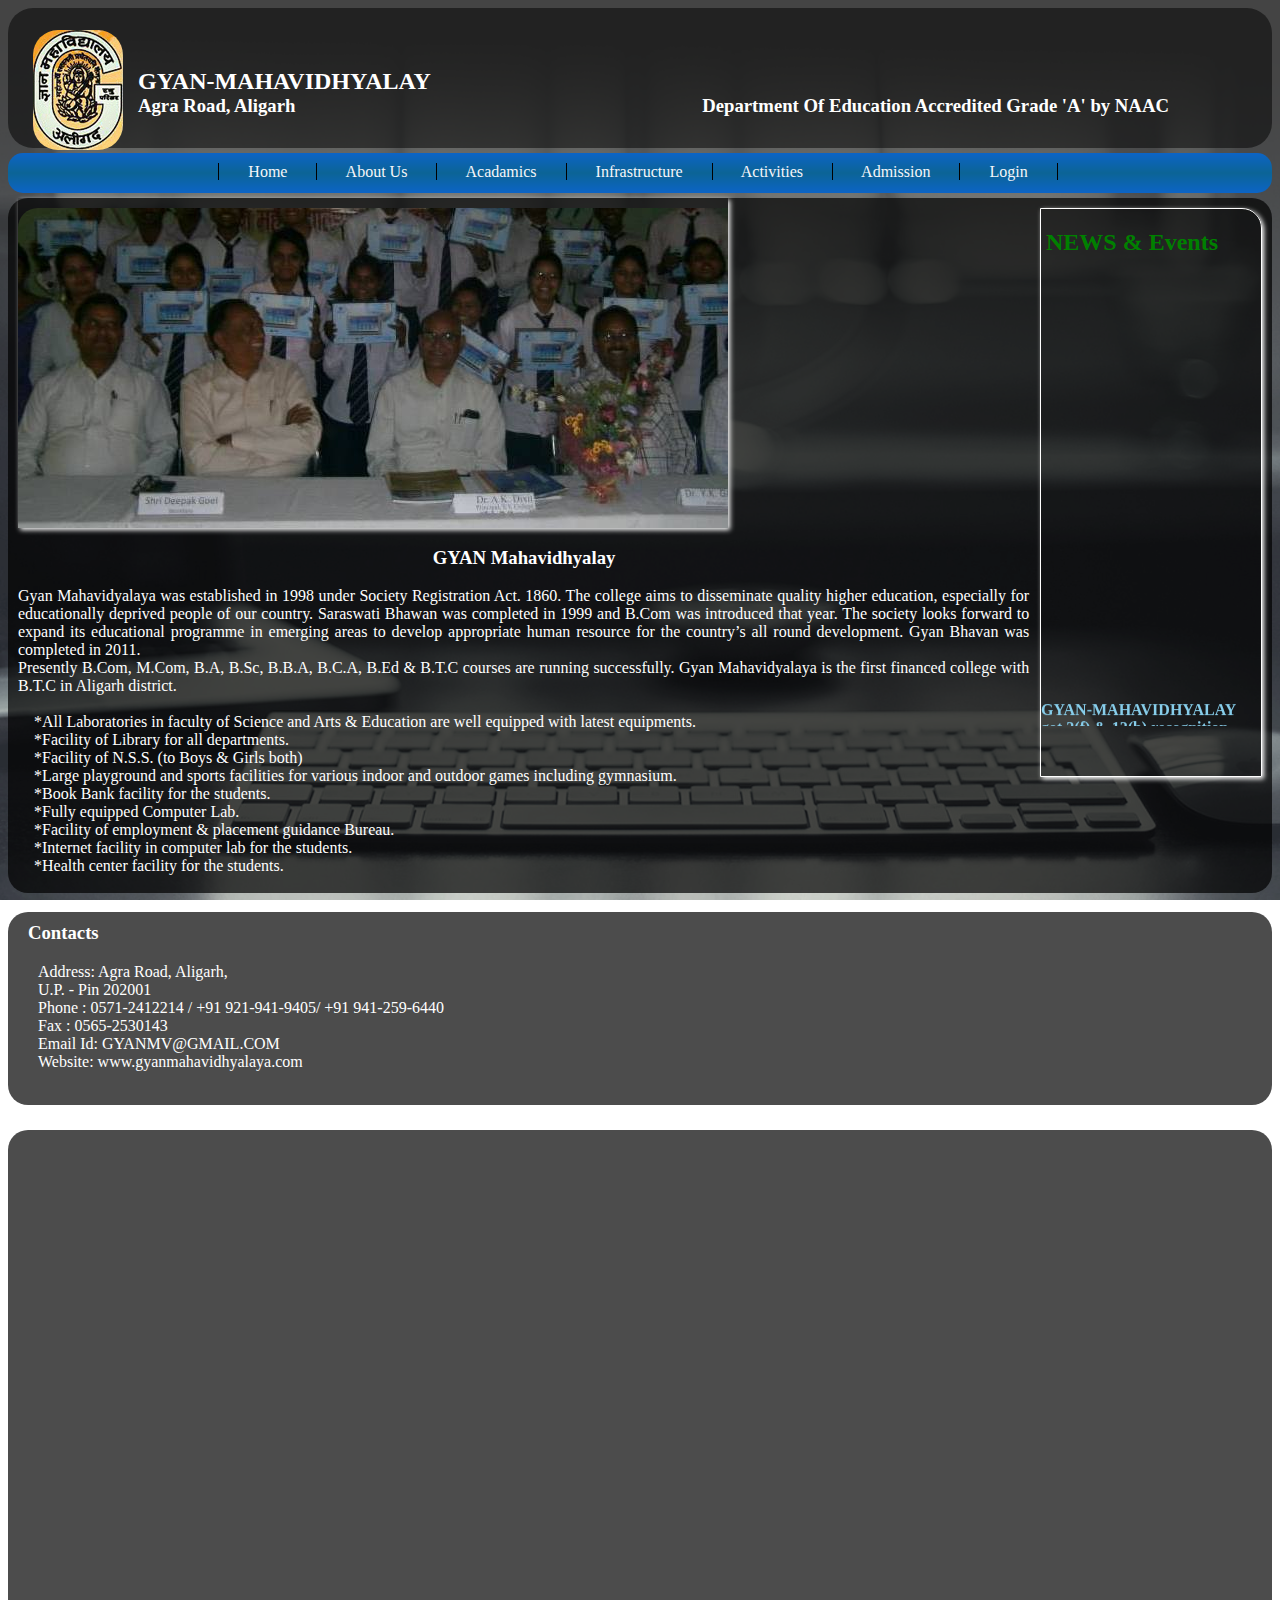
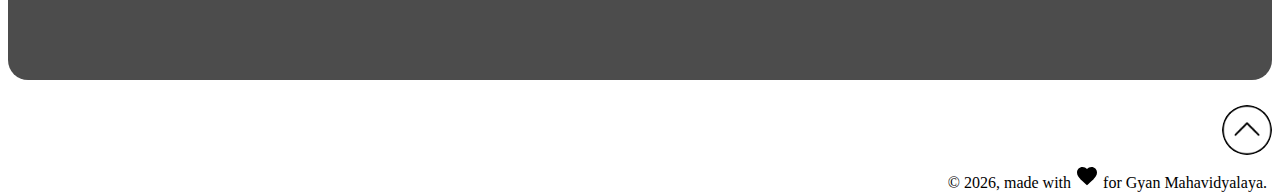
<file: index.html>
<html>
    <head>
        <title>Gyan Mahavidyalaya</title>
        <link rel="icon" href="images/logo.ico" type = "image/x-icon"/>
        <link rel="stylesheet" href="css/index.css" type="text/css"/>
        <script src="js/index.js"></script>
    </head>
    <body>
        <div class="page">
            <div class="headerpart">
               <div>
                    <img src="images/logo.jpg" height="120" style="border-radius: 25px;margin-left:25px;margin-top:10px;">
                </div>
                <h2>GYAN-MAHAVIDHYALAY</h2>
                <h3> Agra Road, Aligarh &nbsp; &nbsp; &nbsp; &nbsp; &nbsp; &nbsp; &nbsp; &nbsp; &nbsp; &nbsp; &nbsp; &nbsp; &nbsp; &nbsp; &nbsp; &nbsp; &nbsp; &nbsp; &nbsp; &nbsp; &nbsp; &nbsp; &nbsp; &nbsp; &nbsp; &nbsp; &nbsp; &nbsp; &nbsp; &nbsp; &nbsp; &nbsp; &nbsp; &nbsp; &nbsp; &nbsp; &nbsp; &nbsp; &nbsp; &nbsp; &nbsp; &nbsp; &nbsp; Department Of Education Accredited Grade 'A' by NAAC</h3>
            </div>
            <div class="linkspart">
                <center>
                    <vr></vr>
                    <a href=""> &emsp; Home &emsp;</a>
                    <vr></vr>
                    <a href="website/About%20us.html">&emsp; About Us &emsp;</a>
                    <vr></vr>
                    <a href="website/Academics.html">&emsp; Acadamics &emsp;</a>
                    <vr></vr>
                    <a href="website/Infrastructure.html">&emsp; Infrastructure &emsp;</a>
                    <vr></vr>
                    <a href="website/Activities.html">&emsp; Activities &emsp;</a>
                    <vr></vr>
                    <a href="System/Dashboard/examples/SignUp.html">&emsp; Admission &emsp;</a>
                    <vr></vr>
                    <a href="System/Login.php">&emsp; Login &emsp;</a>&nbsp;
                    <vr></vr>
                </center>
            </div>
            <div class="bodypart">
                 <div class="newspart">
                    <h2>NEWS &amp; Events</h2>
                        <div class="news">
                            <marquee direction="up" height="90%">
                                <h4>GYAN-MAHAVIDHYALAY got 2(f) &amp; 12(b) recognition from UGC</h4><br>
                                <p>GYAN-MAHAVIDHYALAY Engineering college get the UGC recognition amoung 298 colleges affilated to UPTU. GYAN-MAHAVIDHYALAY have permanent affilation from NAAC.</p>
                                <hr>
                                <h4>GYAN-MAHAVIDHYALAY got 2(f) &amp; 12(b) recognition from UGC</h4><br>
                                <p>GYAN-MAHAVIDHYALAY Engineering college get the UGC recognition amoung 298 colleges affilated to UPTU. GYAN-MAHAVIDHYALAY have permanent affilation from NAAC.</p>
                                <hr>
                                <h4>GYAN-MAHAVIDHYALAY got 2(f) &amp; 12(b) recognition from UGC</h4><br>
                                <p>GYAN-MAHAVIDHYALAY Engineering college get the UGC recognition amoung 298 colleges affilated to UPTU. GYAN-MAHAVIDHYALAY have permanent affilation from NAAC.</p>
                                <hr>
                            </marquee>                    
                        </div>
                </div>
                <div class="imagepart">
                    <img class="mySlides" src="images/banner2.jpg" style="width:100%">
                    <img class="mySlides" src="images/banner3.jpg" style="width:100%">
                    <img class="mySlides" src="images/banner4.jpg" style="width:100%">
                    <img class="mySlides" src="images/banner6.jpg" style="width:100%">
                    <img class="mySlides" src="images/banner7.jpg" style="width:100%">
                    <img class="mySlides" src="images/banner8.jpg" style="width:100%">
                    <script>
                        var myIndex = 0;
                        change();
                        function change() {
                            var i;
                            var x = document.getElementsByClassName("mySlides");
                            for (i = 0; i < x.length; i++){
                                x[i].style.display = "none";  
                            }
                            myIndex++;
                            if (myIndex > x.length){
                                myIndex = 1;
                            }    
                            x[myIndex-1].style.display = "block";  
                            setTimeout(carousel, 2000);
                        }
                    </script>
                </div>
                
               
                <h3>GYAN Mahavidhyalay</h3>
                <p style="margin-left: 10px; margin-right: 10px; text-align: justify; width: 80%">Gyan Mahavidyalaya was established in 1998 under Society Registration Act. 1860. The college aims to disseminate quality higher education, especially for educationally deprived people of our country. Saraswati Bhawan was completed in 1999 and B.Com was introduced that year. The society looks forward to expand its educational programme in emerging areas to develop appropriate human resource for the country’s all round development. Gyan Bhavan was completed in 2011.
                <br>
                Presently B.Com, M.Com, B.A, B.Sc, B.B.A, B.C.A, B.Ed &amp; B.T.C courses are running successfully. Gyan Mahavidyalaya is the first financed college with B.T.C in Aligarh district.<br>
                    <br>&emsp;*All Laboratories in faculty of Science and Arts &amp; Education are well equipped with latest equipments.
                    <br>&emsp;*Facility of Library for all departments.
                    <br>&emsp;*Facility of N.S.S. (to Boys &amp; Girls both)
                    <br>&emsp;*Large playground and sports facilities for various indoor and outdoor games including gymnasium.
                    <br>&emsp;*Book Bank facility for the students.
                    <br>&emsp;*Fully equipped Computer Lab.
                    <br>&emsp;*Facility of employment &amp; placement guidance Bureau.
                    <br>&emsp;*Internet facility in computer lab for the students.
                    <br>&emsp;*Health center facility for the students.<br><br>
                </p>
            </div>
            <div class="Contacts">
                <h3 style="margin-left: 20px; padding-top: 10px;">Contacts</h3>
                <p style="margin-left: 30px;">
                    Address: Agra Road, Aligarh,
                    <br>U.P. - Pin 202001
                    <br>Phone : 0571-2412214 / +91 921-941-9405/ +91 941-259-6440
                    <br>Fax : 0565-2530143
                    <br>Email Id: GYANMV@GMAIL.COM
                    <br>Website: www.gyanmahavidhyalaya.com
                </p>
                <br>
            </div>
            <div class="mappart">
                <iframe src="https://www.google.com/maps/embed?pb=!1m18!1m12!1m3!1d3528.04995229353!2d78.0748558147123!3d27.839000182737593!2m3!1f0!2f0!3f0!3m2!1i1024!2i768!4f13.1!3m3!1m2!1s0x3974a30ff75816e5%3A0x940f139ef6569a30!2sGyan%20Mahavidhyalay!5e0!3m2!1sen!2sin!4v1580623831149!5m2!1sen!2sin" width="1000" height="500" frameborder="0" style="border:0; padding-top: 25px; padding-bottom: 25px;" allowfullscreen=""></iframe>
            </div>
            <a href="#top" style="text-decoration: none;"><img src="images/upbutton.png" class="upbutton"></a>
            <br><br><br>
            <div class="footerpart">
                &copy;
                <script>
                    document.write(new Date().getFullYear())
                </script>, made with <img src="images\favourite.svg" class="material-icons"> for Gyan Mahavidyalaya.
            </div>
        </div> 
    </body>
</html>
</file>
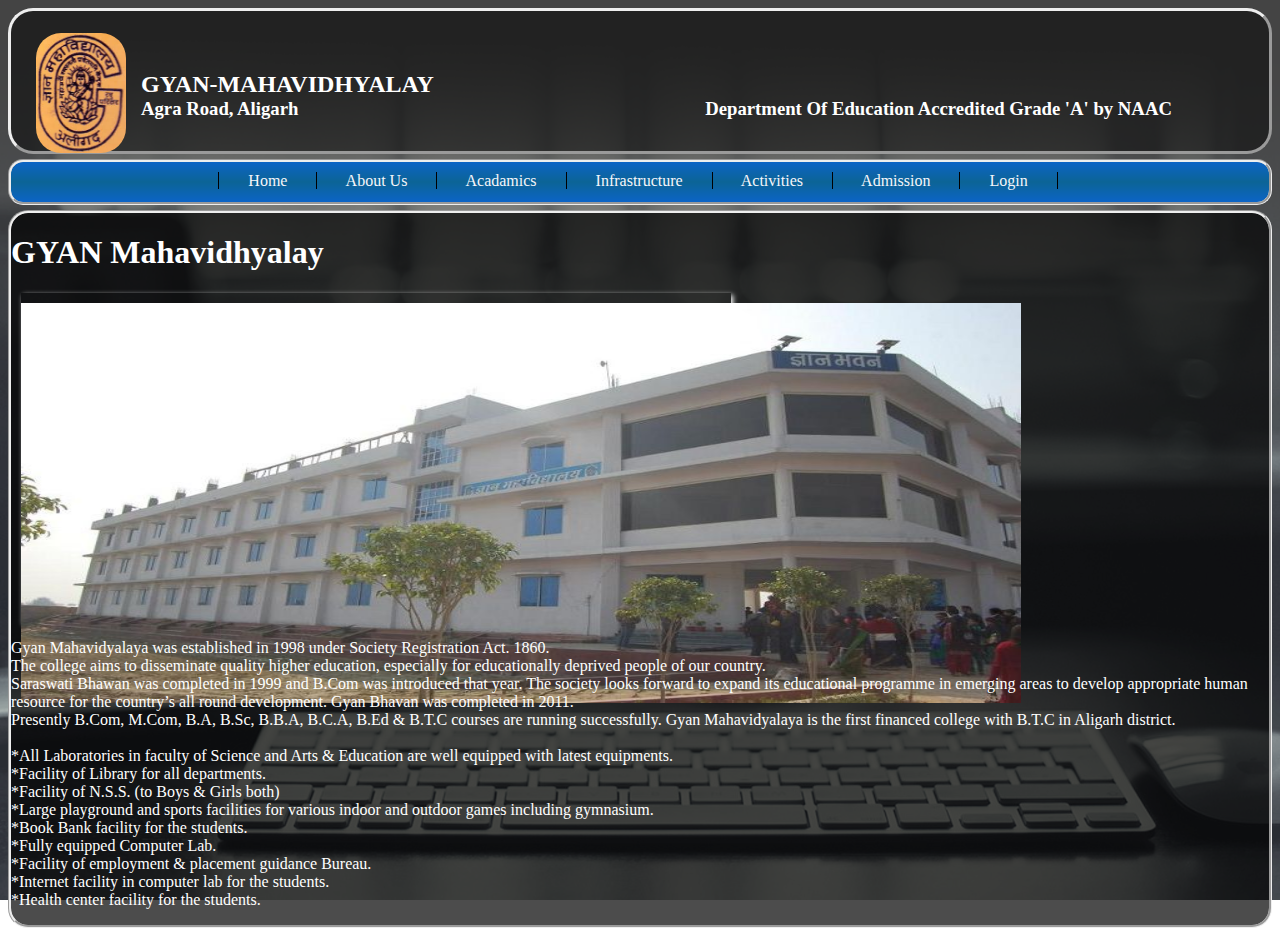
<file: website/About us.html>
<html>
    <head>
        
        <title>About University</title>
        <link rel="icon" href="../images/logo.ico" type = "image/x-icon"/>
        <link rel="stylesheet" type="text/css" href="styles%20about%20us.css">
        <link rel="stylesheet" href="../css/index.css" type="text/css"/>
        
    </head>
    
    <body>
        
        <style>
        
            body{
                background-image: url('Images/bg-01.jpg');
                background-repeat: no-repeat;
                background-attachment: fixed;
                background-size: cover;
                
            }
        
        </style>
        
        <div class="page">
        
            <div class="headerpart">
                <div>
                    
                    <img src="Images/gyan-mahavidyalaya-aligarh-logo.jpg" height="120" style="border-radius: 25px;margin-left:25px;margin-top:10px;">
                </div>
                 <h2>GYAN-MAHAVIDHYALAY</h2>
                <h3> Agra Road, Aligarh &nbsp; &nbsp; &nbsp; &nbsp; &nbsp; &nbsp; &nbsp; &nbsp; &nbsp; &nbsp; &nbsp; &nbsp; &nbsp; &nbsp; &nbsp; &nbsp; &nbsp; &nbsp; &nbsp; &nbsp; &nbsp; &nbsp; &nbsp; &nbsp; &nbsp; &nbsp; &nbsp; &nbsp; &nbsp; &nbsp; &nbsp; &nbsp; &nbsp; &nbsp; &nbsp; &nbsp; &nbsp; &nbsp; &nbsp; &nbsp; &nbsp; &nbsp; &nbsp; Department Of Education Accredited Grade 'A' by NAAC</h3>
            
            </div>
            <div class="linkspart">
                <center>
                    <vr></vr>
                    <a href="../index.html"> &emsp; Home &emsp;</a>
                    <vr></vr>
                    <a href="About%20us.html">&emsp; About Us &emsp;</a>
                    <vr></vr>
                    <a href="Academics.html">&emsp; Acadamics &emsp;</a>
                    <vr></vr>
                    <a href="Infrastructure.html">&emsp; Infrastructure &emsp;</a>
                    <vr></vr>
                    <a href="Activities.html">&emsp; Activities &emsp;</a>
                    <vr></vr>
                    <a href="../System/Dashboard/examples/SignUp.html">&emsp; Admission &emsp;</a>
                    <vr></vr>
                    <a href="../System/Login.php">&emsp; Login &emsp;</a>&nbsp;
                    <vr></vr>
                </center>
            </div>
            
            <div class="bodypart">
                <h1>GYAN Mahavidhyalay</h1>
                
                <div class="imagepart">
                    <img src="Images/SchoolFront.jpg" height="400" width="1000">    
                
                </div>
                <p>Gyan Mahavidyalaya was established in 1998 under Society Registration Act. 1860. <br>The college aims to disseminate quality higher education, especially for educationally deprived people of our country.<br>
Saraswati Bhawan was completed in 1999 and B.Com was introduced that year. The society looks forward to expand its educational programme in emerging areas to develop appropriate human resource for the country’s all round development. Gyan Bhavan was completed in 2011. <br>Presently B.Com, M.Com, B.A, B.Sc, B.B.A, B.C.A, B.Ed & B.T.C courses are running successfully.
Gyan Mahavidyalaya is the first financed college with B.T.C in Aligarh district.
<br><br>*All Laboratories in faculty of Science and Arts & Education are well equipped with latest equipments.
<br>*Facility of Library for all departments.
<br>*Facility of N.S.S. (to Boys & Girls both)
<br>*Large playground and sports facilities for various indoor and outdoor games including gymnasium.
<br>*Book Bank facility for the students.
<br>*Fully equipped Computer Lab.
<br>*Facility of employment & placement guidance Bureau.
<br>*Internet facility in computer lab for the students.
<br>*Health center facility for the students.</p>
                
            </div>            
        
        
        </div>
        
        
        
        
        
    </body>

</html>
</file>
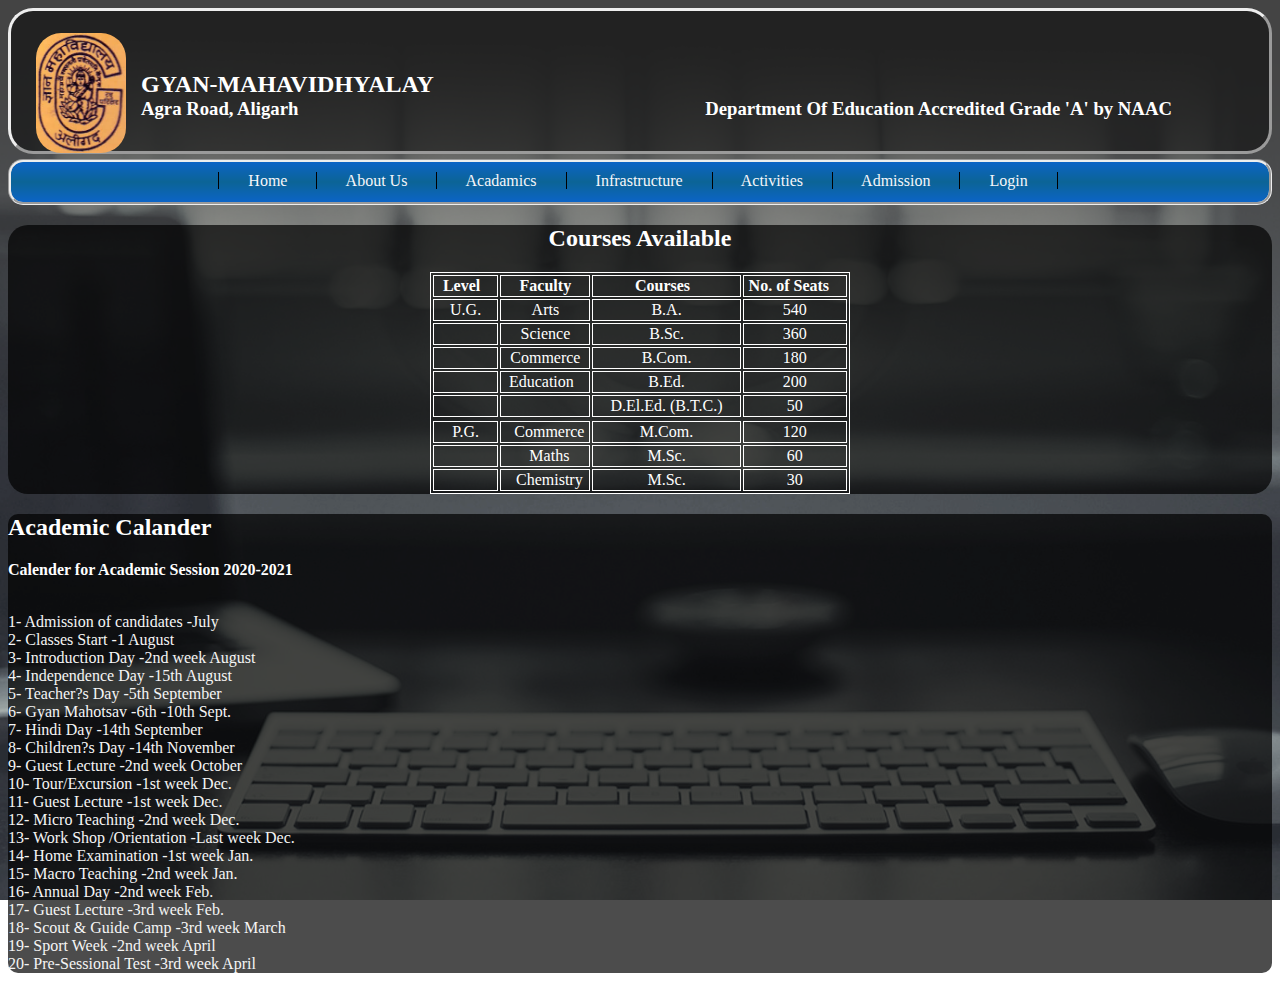
<file: website/Academics.html>
<html>
    <head>
        
        <title>About University</title>
        <link rel="icon" href="../images/logo.ico" type = "image/x-icon"/>
        <link rel="stylesheet" type="text/css" href="css%20for%20acad.css">
        <link rel="stylesheet" href="../css/index.css" type="text/css"/>
        
    </head>
    
    <body>
        
        <style>
        
            body{
                background-image: url('Images/bg-01.jpg');
                background-repeat: no-repeat;
                background-attachment: fixed;
                background-size: cover;
            }
        
        </style>
        
        <div class="page">
        
            <div class="headerpart">
                <div>
                    
                    <img src="Images/gyan-mahavidyalaya-aligarh-logo.jpg" height="120" style="border-radius: 25px;margin-left:25px;margin-top:10px;">
                </div>
                 <h2>GYAN-MAHAVIDHYALAY</h2>
                <h3> Agra Road, Aligarh &nbsp; &nbsp; &nbsp; &nbsp; &nbsp; &nbsp; &nbsp; &nbsp; &nbsp; &nbsp; &nbsp; &nbsp; &nbsp; &nbsp; &nbsp; &nbsp; &nbsp; &nbsp; &nbsp; &nbsp; &nbsp; &nbsp; &nbsp; &nbsp; &nbsp; &nbsp; &nbsp; &nbsp; &nbsp; &nbsp; &nbsp; &nbsp; &nbsp; &nbsp; &nbsp; &nbsp; &nbsp; &nbsp; &nbsp; &nbsp; &nbsp; &nbsp; &nbsp; Department Of Education Accredited Grade 'A' by NAAC</h3>
            
            </div>
            <div class="linkspart">
                <center>
                    <vr></vr>
                    <a href="../index.html"> &emsp; Home &emsp;</a>
                    <vr></vr>
                    <a href="About%20us.html">&emsp; About Us &emsp;</a>
                    <vr></vr>
                    <a href="Academics.html">&emsp; Acadamics &emsp;</a>
                    <vr></vr>
                    <a href="Infrastructure.html">&emsp; Infrastructure &emsp;</a>
                    <vr></vr>
                    <a href="Activities.html">&emsp; Activities &emsp;</a>
                    <vr></vr>
                    <a href="../System/Dashboard/examples/SignUp.html">&emsp; Admission &emsp;</a>
                    <vr></vr>
                    <a href="../System/Login.php">&emsp; Login &emsp;</a>&nbsp;
                    <vr></vr>
                </center>
            </div>
            
            <div class="bodypart">
                <h2>Courses Available</h2>
                <!--
-->
                <table class="center" border="1" bordercolor=white style="color: white; text-align-last: center">
                    <tr>
                        <th>&nbsp; Level &nbsp; &nbsp;</th>
                        <th>Faculty</th>
                        <th>&nbsp; Courses &nbsp; &nbsp;</th>
                        <th>&nbsp;No. of Seats &nbsp; &nbsp; </th>
                        
                    </tr>
                    <tr>
                        <td>U.G.</td>
                        <td>Arts</td>
                        <td>B.A.</td>
                        <td>540</td>
                    </tr>
                    <tr>
                        <td>    </td>
                        <td>Science</td>
                        <td>B.Sc.</td>
                        <td>360</td>
                    </tr>
                    <tr>
                        <td>    </td>
                        <td>&nbsp; Commerce &nbsp;</td>
                        <td>B.Com.</td>
                        <td>180</td>
                    </tr>
                    <tr>
                        <td>    </td>
                        <td>Education &nbsp;</td>
                        <td>B.Ed.</td>
                        <td>200</td>
                    </tr>
                     <tr>
                        <td>    </td>
                        <td>    </td>
                        <td>&nbsp; &nbsp; D.El.Ed. (B.T.C.) &nbsp; &nbsp;</td>
                        <td>50</td>
                    </tr>
                    
                    <tr></tr>
                    <tr>
                        <td>P.G.</td>
                        <td>&nbsp; Commerce </td>
                        <td>M.Com.</td>
                        <td>120</td>
                    </tr>
                    <tr>
                        <td>    </td>
                        <td>&nbsp; Maths </td>
                        <td>M.Sc.</td>
                        <td>60</td>
                    </tr>
                    <tr>
                        <td>    </td>
                        <td>&nbsp; Chemistry </td>
                        <td>M.Sc.</td>
                        <td>30</td>
                    </tr>
                </table>
            </div>
            <div class="bodyparta">
                <h2>Academic Calander</h2>
                <p style="color: white"><b>Calender for Academic Session 2020-2021</b></p>
                <p style="color: whitesmoke">
                    <br>1- Admission of candidates -July
<br>2- Classes Start -1 August
<br>3- Introduction Day -2nd week August
<br>4- Independence Day -15th August
<br>5- Teacher?s Day -5th September
<br>6- Gyan Mahotsav -6th -10th Sept.
<br>7- Hindi Day -14th September
<br>8- Children?s Day -14th November
<br>9- Guest Lecture -2nd week October
<br>10- Tour/Excursion -1st week Dec.
<br>11- Guest Lecture -1st week Dec.
<br>12- Micro Teaching -2nd week Dec.
<br>13- Work Shop /Orientation -Last week Dec.
<br>14- Home Examination -1st week Jan.
<br>15- Macro Teaching -2nd week Jan.
<br>16- Annual Day -2nd week Feb.
<br>17- Guest Lecture -3rd week Feb.
<br>18- Scout & Guide Camp -3rd week March
<br>19- Sport Week -2nd week April
<br>20- Pre-Sessional Test -3rd week April</p>
            
            </div>
        </div>
        
        
        
        
        
    </body>

</html>
</file>
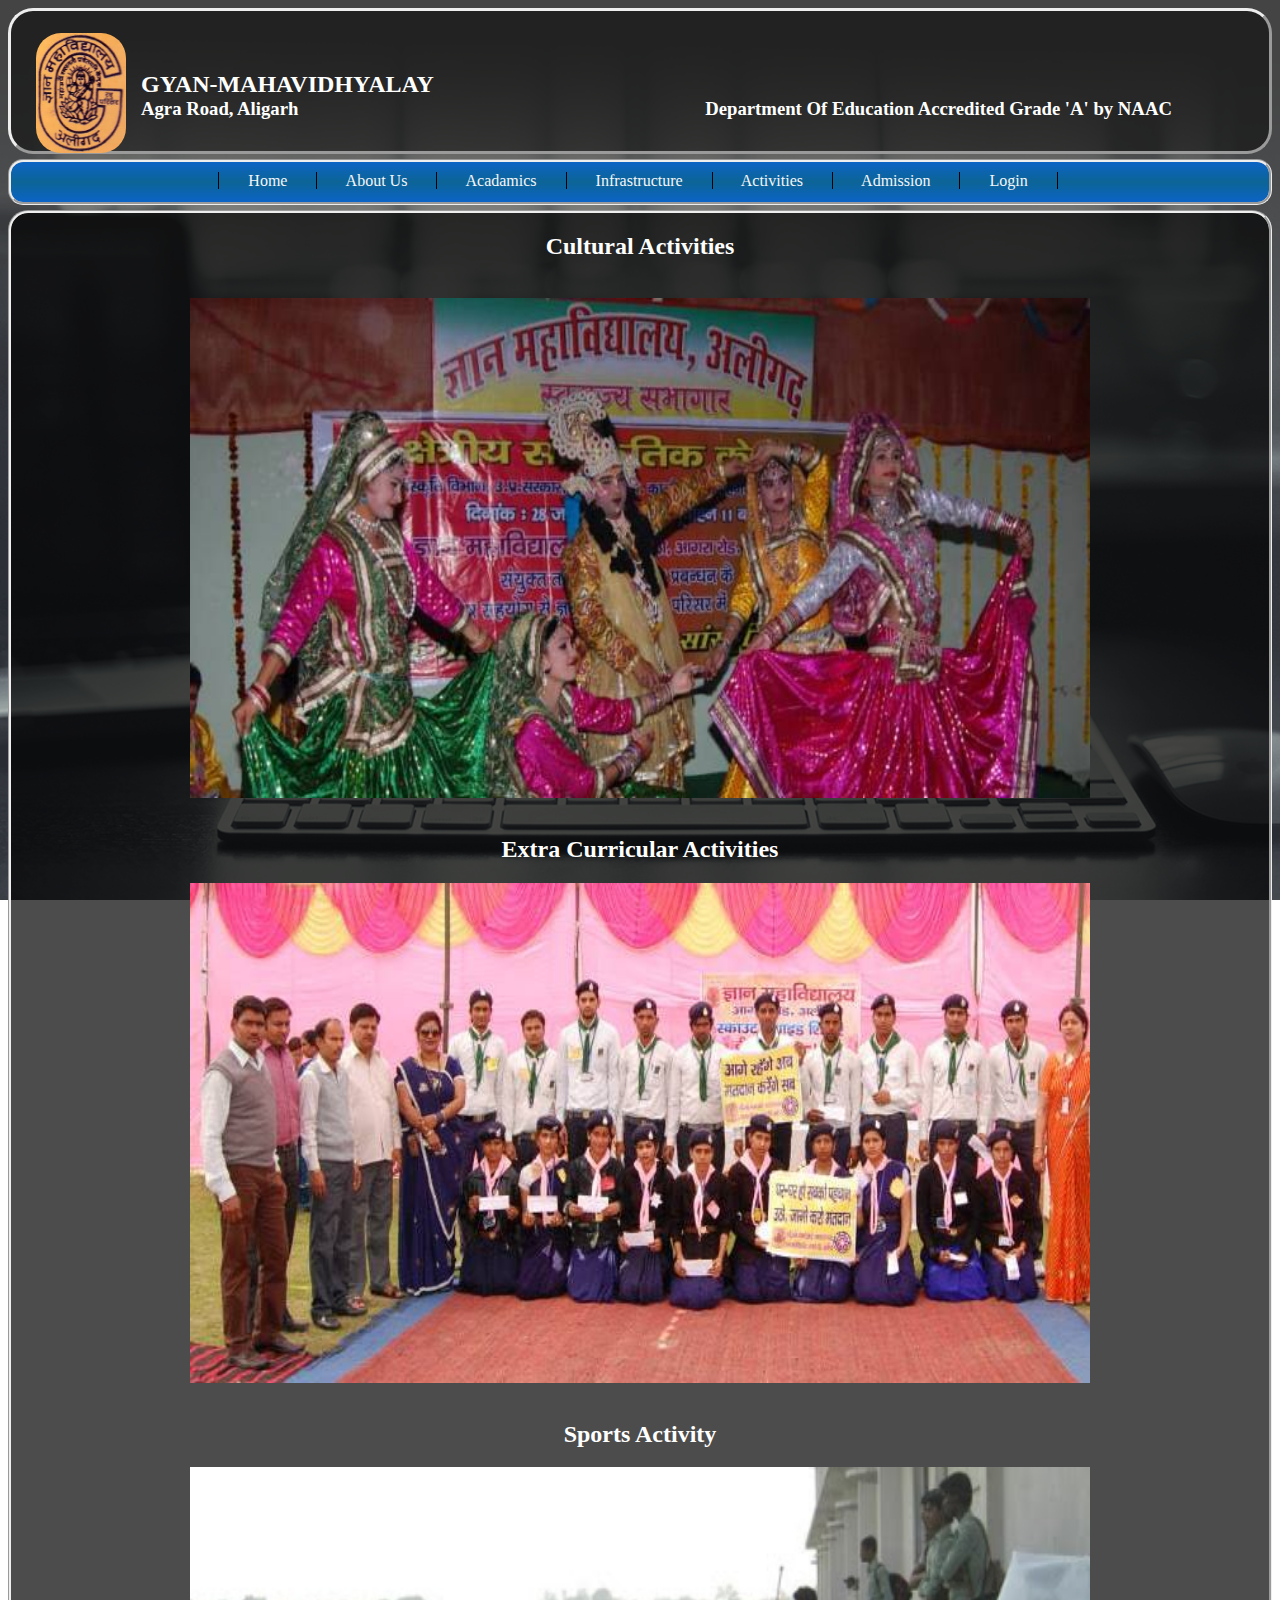
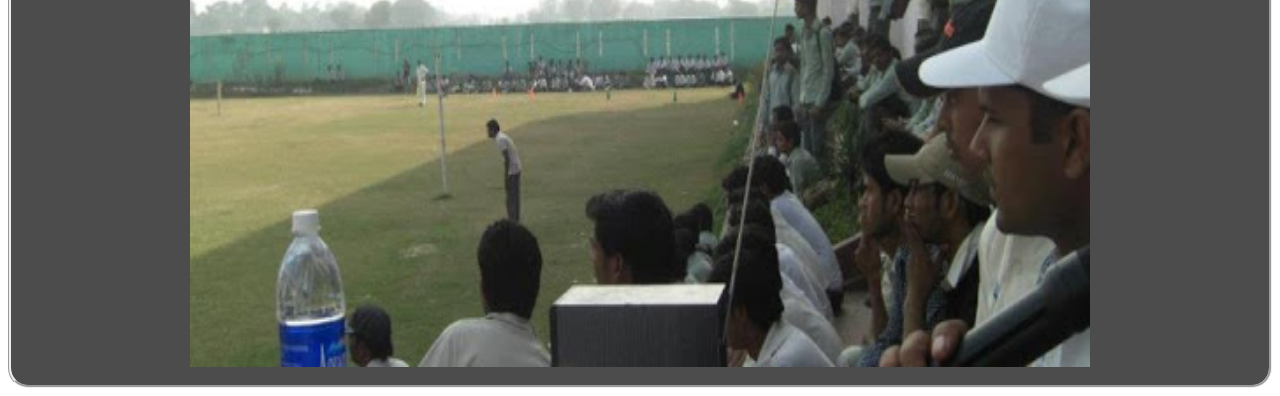
<file: website/Activities.html>
<html>
    <head>
        <title>About University</title>
        <link rel="icon" href="../images/logo.ico" type = "image/x-icon"/>
        <link rel="stylesheet" type="text/css" href="Css%20for%20actis.css">
        <link rel="stylesheet" href="../css/index.css" type="text/css"/>
    </head>
    <body>
        <style>
            body{
                background-image: url('Images/bg-01.jpg');
                background-repeat: no-repeat;
                background-attachment: fixed;
                background-size: cover;
            }
        
        </style>
        <div class="page">
            <div class="headerpart">
                <div>
                    <img src="Images/gyan-mahavidyalaya-aligarh-logo.jpg" height="120" style="border-radius: 25px;margin-left:25px;margin-top:10px;">
                </div>
                <h2>GYAN-MAHAVIDHYALAY</h2>
                <h3>
                    Agra Road, Aligarh &nbsp; &nbsp; &nbsp; &nbsp; &nbsp; &nbsp; &nbsp; &nbsp; &nbsp; &nbsp; &nbsp; &nbsp; &nbsp; &nbsp; &nbsp; &nbsp; &nbsp; &nbsp; &nbsp; &nbsp; &nbsp; &nbsp; &nbsp; &nbsp; &nbsp; &nbsp; &nbsp; &nbsp; &nbsp; &nbsp; &nbsp; &nbsp; &nbsp; &nbsp; &nbsp; &nbsp; &nbsp; &nbsp; &nbsp; &nbsp; &nbsp; &nbsp; &nbsp; Department Of Education Accredited Grade 'A' by NAAC
                </h3>
            </div>
            <div class="linkspart">
                <center>
                    <vr></vr>
                    <a href="../index.html"> &emsp; Home &emsp;</a>
                    <vr></vr>
                    <a href="About%20us.html">&emsp; About Us &emsp;</a>
                    <vr></vr>
                    <a href="Academics.html">&emsp; Acadamics &emsp;</a>
                    <vr></vr>
                    <a href="Infrastructure.html">&emsp; Infrastructure &emsp;</a>
                    <vr></vr>
                    <a href="Activities.html">&emsp; Activities &emsp;</a>
                    <vr></vr>
                    <a href="../System/Dashboard/examples/SignUp.html">&emsp; Admission &emsp;</a>
                    <vr></vr>
                    <a href="../System/Login.php">&emsp; Login &emsp;</a>&nbsp;
                    <vr></vr>
                </center>
            </div>
            <div class="bodypart">
                <h2> Cultural Activities </h2>
                <br>
                <img src="Images/dance.jpg" height="500" width="900">
                <br>
                <h2>Extra Curricular Activities</h2>
                <img src="Images/extra.jpg" height="500" width="900">
                <br>
                <h2>Sports Activity</h2>
                <img src="Images/Ground.jpg" height="500" width="900">
                <br>
            </div>
        </div>
    </body>
</html>
</file>
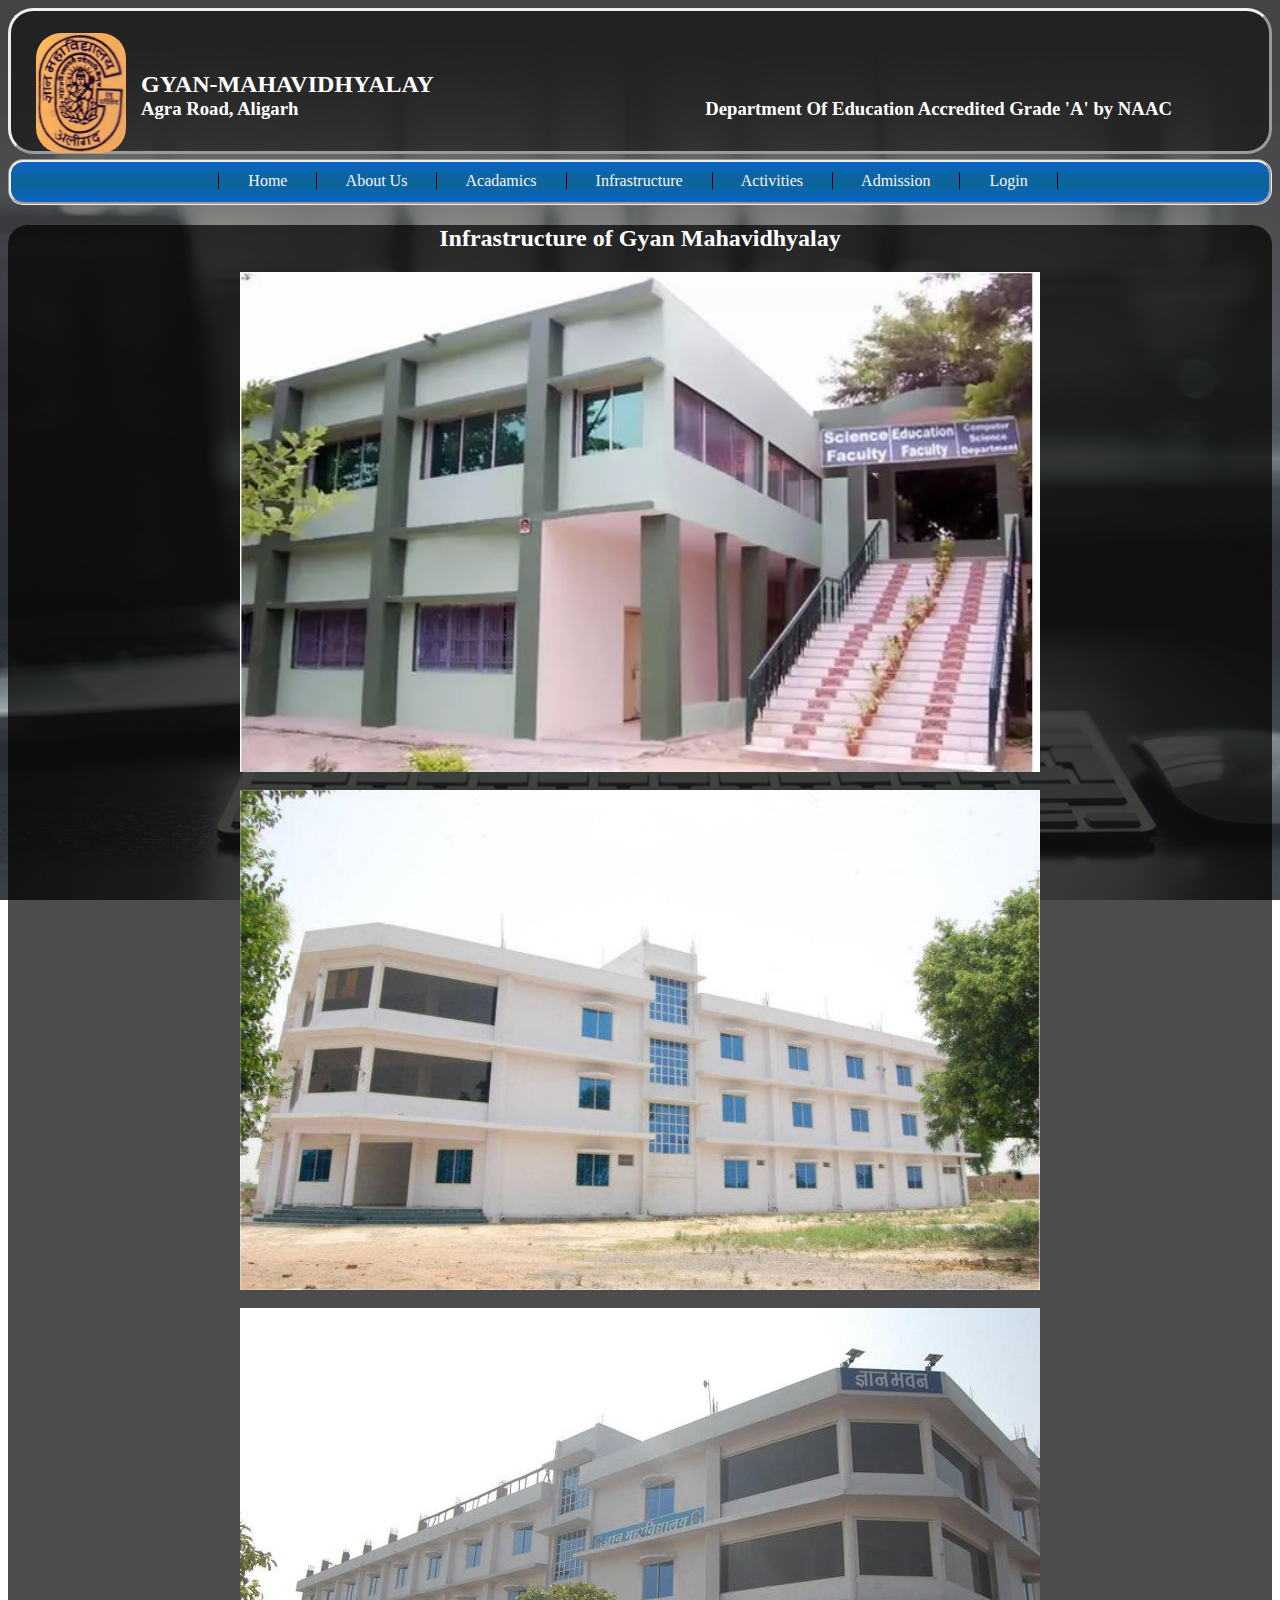
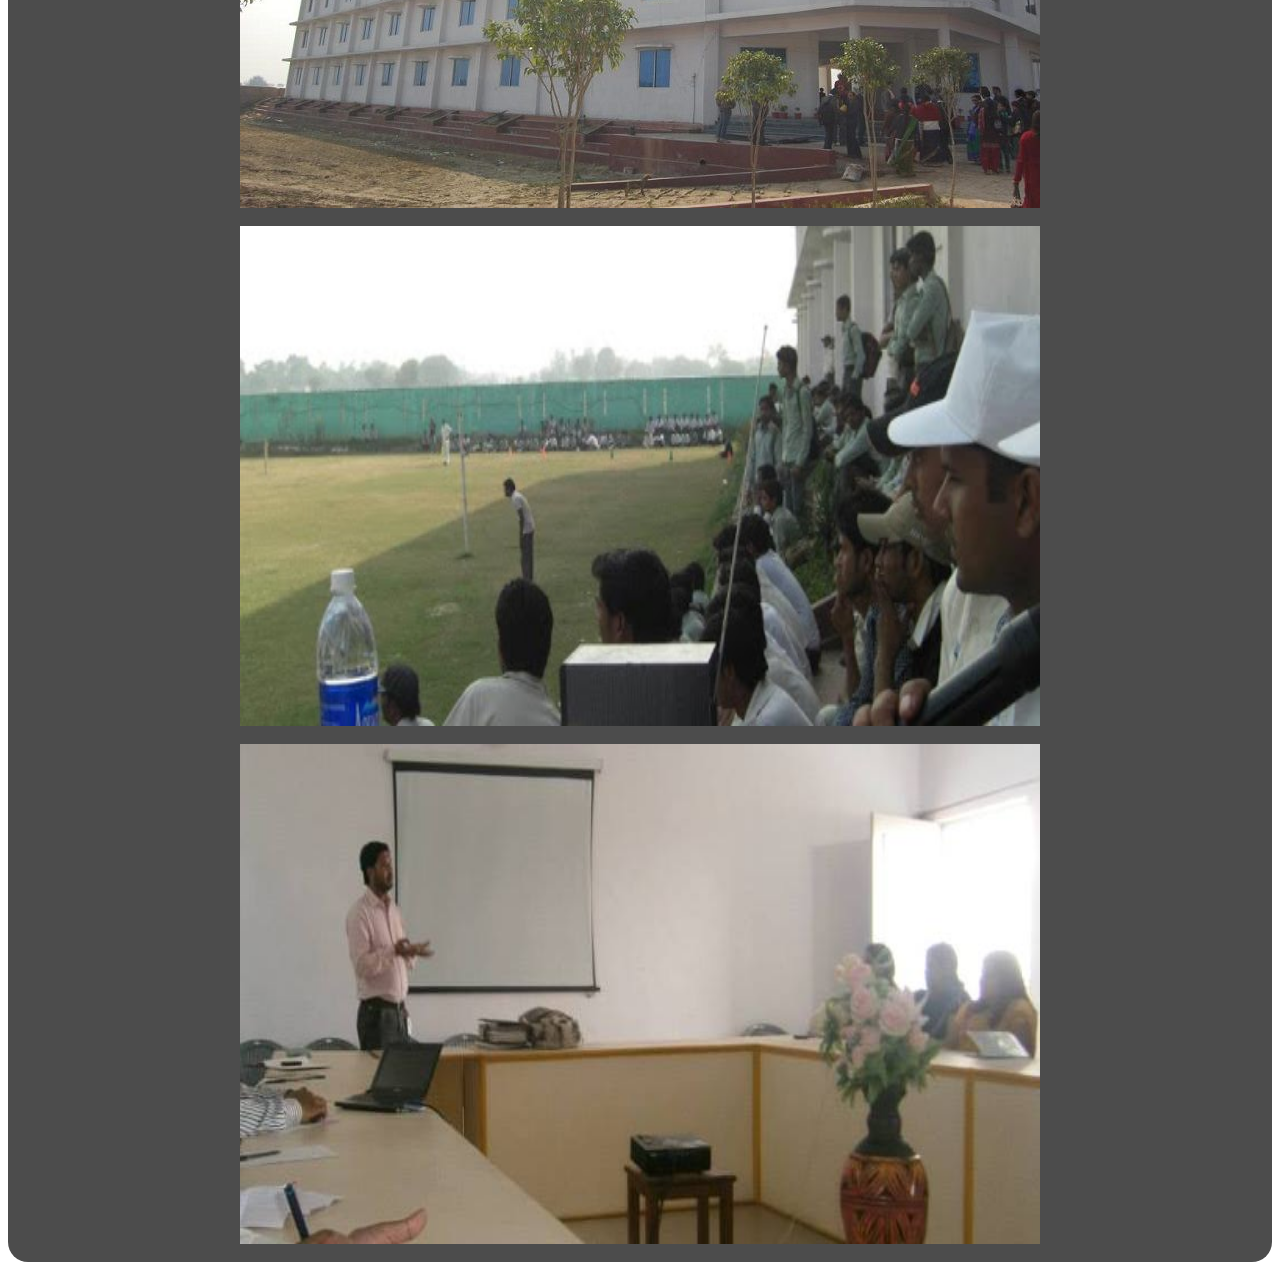
<file: website/Infrastructure.html>
<html>
    <head>
        
        <title>About University</title>
        <link rel="icon" href="../images/logo.ico" type = "image/x-icon"/>
        <link rel="stylesheet" type="text/css" href="css%20for%20Infra.css">
        <link rel="stylesheet" href="../css/index.css" type="text/css"/>
        
    </head>
    
    <body>
        
        <style>
        
            body{
                background-image: url('Images/bg-01.jpg');
                background-repeat: no-repeat;
                background-attachment: fixed;
                background-size: cover;
            }
        
        </style>
        
        <div class="page">
        
            <div class="headerpart">
                <div>
                    
                    <img src="Images/gyan-mahavidyalaya-aligarh-logo.jpg" height="120" style="border-radius: 25px;margin-left:25px;margin-top:10px;">
                </div>
                 <h2>GYAN-MAHAVIDHYALAY</h2>
                <h3> Agra Road, Aligarh &nbsp; &nbsp; &nbsp; &nbsp; &nbsp; &nbsp; &nbsp; &nbsp; &nbsp; &nbsp; &nbsp; &nbsp; &nbsp; &nbsp; &nbsp; &nbsp; &nbsp; &nbsp; &nbsp; &nbsp; &nbsp; &nbsp; &nbsp; &nbsp; &nbsp; &nbsp; &nbsp; &nbsp; &nbsp; &nbsp; &nbsp; &nbsp; &nbsp; &nbsp; &nbsp; &nbsp; &nbsp; &nbsp; &nbsp; &nbsp; &nbsp; &nbsp; &nbsp; Department Of Education Accredited Grade 'A' by NAAC</h3>
            
            </div>
            <div class="linkspart">
                <center>
                    <vr></vr>
                    <a href="../index.html"> &emsp; Home &emsp;</a>
                    <vr></vr>
                    <a href="About%20us.html">&emsp; About Us &emsp;</a>
                    <vr></vr>
                    <a href="Academics.html">&emsp; Acadamics &emsp;</a>
                    <vr></vr>
                    <a href="Infrastructure.html">&emsp; Infrastructure &emsp;</a>
                    <vr></vr>
                    <a href="Activities.html">&emsp; Activities &emsp;</a>
                    <vr></vr>
                    <a href="../System/Dashboard/examples/SignUp.html">&emsp; Admission &emsp;</a>
                    <vr></vr>
                    <a href="../System/Login.php">&emsp; Login &emsp;</a>&nbsp;
                    <vr></vr>
                </center>
            </div>
            
            <div class="bodypart">
                
                <h2> Infrastructure of Gyan Mahavidhyalay </h2>
                <img src="Images/Enterence.png" height="500" width="800">
                <br>
                <img src="Images/Front.jpg" height="500" width="800">
                <br>
                <img src="Images/SchoolFront.jpg">
                <br>
                <img src="Images/Ground.jpg" height="500" width="800">
                <br>
                <img src="Images/banner4.jpg" height="500" width="800">
                <br>
            </div>
            
        
        
        </div>
        
        
        
        
        
    </body>

</html>
</file>
<file: css/index.css>
body,html{
    font-family: verdana;
    background-repeat: no-repeat;
    background-position: center center;
    background-size: cover;
    background-image: url('../images/bg-01.jpg');
    background-repeat: no-repeat;
    background-attachment: fixed;
    background-size: cover;
}

.page{
    width: auto;
    height: auto;
    border-radius: 10px;
}

.headerpart{
    width: auto;
    height: 140px;
    background: rgba(0,0,0,0.5);
    align-content: center;
    border-radius: 25px;
    background-repeat: no-repeat;
}

.headerpart h2{
    color: white;
    margin-left: 130px;
    margin-top: -82px;
}

.headerpart h3{
    color: white;
    margin-left: 130px;
    margin-top: -20px;
}

.linkspart{
    width: auto;
    height: 30px;
    margin-top: 5px;
    padding-top: 10px;
    background-image: linear-gradient(rgb(12,100,198), rgb(12,100,150), rgb(12,100,198));
    border-radius: 15px;
}

.linkspart a{
    color:rgb(245,246,251);
    text-decoration: none;
    width: auto;
    border-radius: 5px;
    padding: 5px;
    transition: all 0.2s ease-in-out;
}

.linkspart a:hover{
    background-color:rgb(245,246,251);
    color:rgb(12,100,198);
}

vr{
    border-left: 1px solid black;
    height: 10px;
    margin-right: 4px;
}

.bodypart{
    width: auto;
    height: auto;
    margin-top: 5px;
    background: rgba(0,0,0,0.7); 
    border-radius: 20px;
}

.bodypart .imagepart{
    box-shadow: 2px 2px 5px white;
    width: 710px;
    height: 320px;
    margin-left: 10px;
    padding-top: 10px;
}

.mySlides{
    border-top-left-radius: 20px;
    display:none;
}

.links2part{
    width: 710;
    height: 20px;
    border-style: groove;
    margin-top: 5px;
    background-color:rgb(12,100,198);
    display: inline-block;
}

.links2part a{
    color:rgb(245,246,251);
    text-decoration: none;
}

.links2part a:hover{
    background-color:rgb(245,246,251);
    color:rgb(12,100,198);
}

.bodypart .newspart{
    margin-top: 10px;
    margin-right: 10px;
    width: 220px;
    height: auto;
    border: 1px solid white;
    box-shadow: 2px 2px 5px white;
    border-top-right-radius: 20px;
    float: right;
}

.bodypart .newspart h2{
    color: green;
    margin-left:  5px;
}

.bodypart .newspart .news{
    width: 210px;
    height: 500px;
}

.bodypart .newspart .news h4{
    color: skyblue;
}

.bodypart h3{
    color: white;
    text-align: center;
}

.bodypart p{
    color: white;
}

.Contacts{
    color: white;
    background: rgba(0,0,0,0.7);
    border-radius: 20px;
}

.mappart{
    border-radius: 20px;
    text-align: center;
    height: auto;
    width: auto;
    margin-top: 25px;
    margin-bottom: 25px;
    background: rgba(0,0,0,0.7);
}

.upbutton{
    height: 50px;
    width: 50px;
    background-color: white;
    border-radius: 25px;
    float: right;
}

.footerpart{
    position: sticky;
    width: auto;
    height: 25px;
    padding: 5px 5px 5px 5px;
    background-color:white;
    text-decoration: none;
    float: right;
}
</file>
